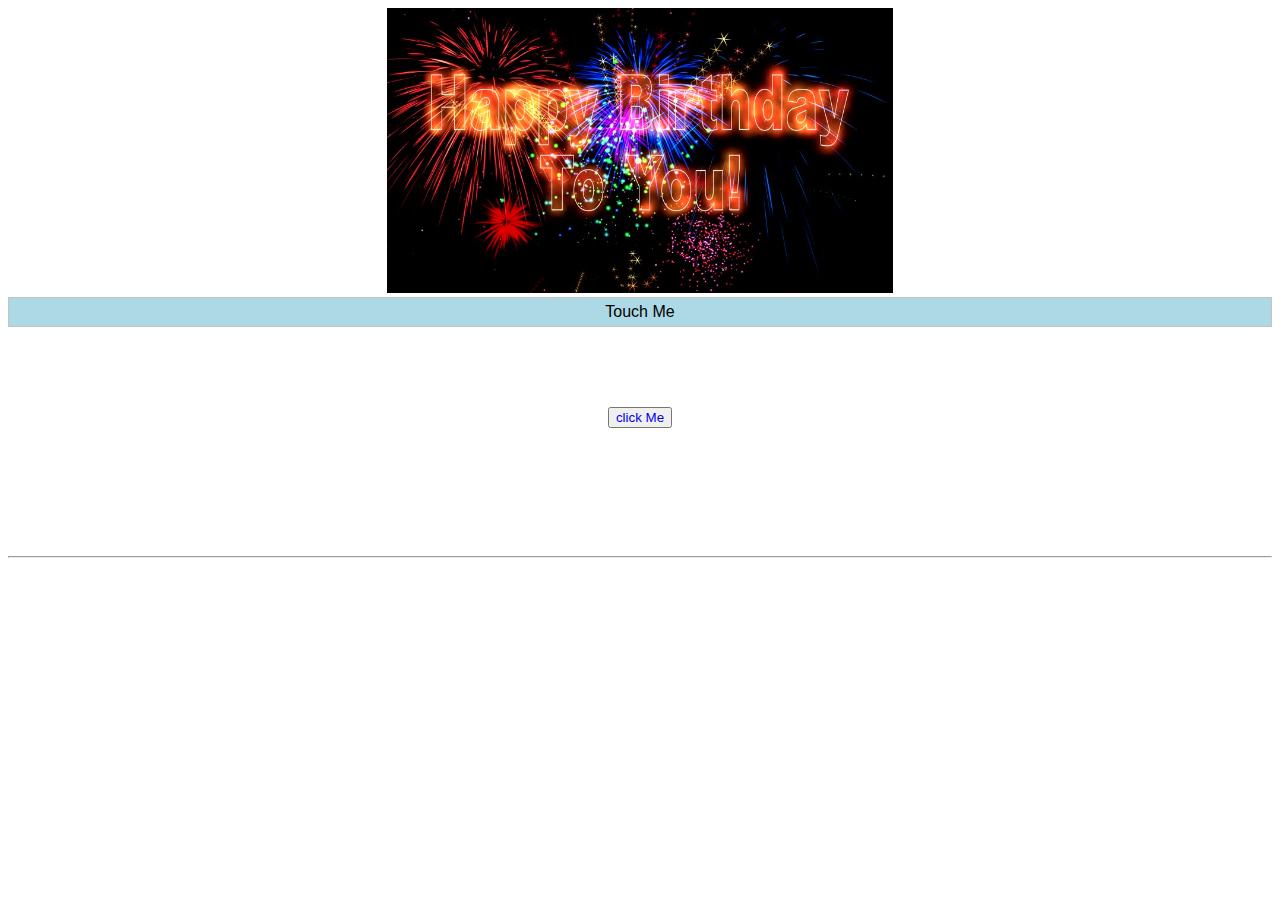
<file: index.html>
<!doctype html>

<!-- this is a comment for human! -->

<html lang="en">

  <head>
    <title>HAPPY WISHES</title>
    <!--<embed src="song.mp3" autostart="true" loop="true" type="audio/mp3" height="5px" width="5px"> -->
    <link rel="stylesheet" href="css/master.css">
    <meta name="viewport" content="widht=device-width,initial-scale=1,shrink-to-fit=no">
    <meta name="robots" content="noindex,nofollow">
    <script src="https://ajax.googleapis.com/ajax/libs/jquery/3.5.1/jquery.min.js"></script>
    <script>
    $(document).ready(function(){
        $("#flip").click(function(){
          $("#panel").slideToggle("slow");
        });
    });
    </script>
  </head>
  <body>
    <img src="bdday.jpg" width="40%" alt="banner">
    <!--<bgsound src="Anirudh.mp3"></bgsound>-->
    <div id="flip">Touch Me</div>
    <div id="panel">
    <h4>You're</h4>
    <h2>OLDER TODAY</h2>
    <h4>than</h4>
    <h2>YESTERDAY</h2>
    <h4>but</h4>
    <h2>YOUNGER</h2>
    <h4>than</h4>
    <h2>TOMORROW</h2>
    <h1 style="color: red;">HAPPY BIRTHDAY DEEPIGA...!</h1>
    </div>
    <div id="deep">
    <button ><a href="index1.html">click Me</a></button>
    </div>
  </body>
  <footer>
    <hr>
    <code>Stay Happy!!   Stay Blessed!!  Stay WoW!!</code>
  </footer>

</html>
</file>
<file: css/master.css>
a {
    /* set the text color to blue here */
    text-decoration: none; /* This means we do not want hyperlinks to be underlined */
  }

  a:hover {
    /* set the text color to red here */
    text-decoration: none; /* This means we do not want hyperlinks to be underlined */
  }
  #deep{
    text-align:center;
    padding:5em;
    
  }

  * {box-sizing:border-box}

/* Slideshow container */
.slideshow-container {
  max-width: 450px;
  position: relative;
  margin: auto;
}

/* Hide the images by default*/
.mySlides  {
  position: absolute;
  display: none;
}

/* Next & previous buttons */
.prev, .next {
  cursor: pointer;
  position: absolute;
  top: 10%;
  width: auto;
  margin-top: 95%;
  margin-right: 52%;
  padding: 16px;
  color: white;
  font-weight: bold;
  font-size: 18px;
  transition: 0.6s ease;
  border-radius: 0 3px 3px 0;
  user-select: none;
}

/* Position the "next button" to the right */
.next {
  right: 0;
  border-radius: 3px 0 0 3px;
}

/* On hover, add a black background color with a little bit see-through */
.prev:hover, .next:hover {
  background-color: rgba(0,0,0,0.8);
}

/* The dots/bullets/indicators */
.dot {
  cursor: pointer;
  height: 1px;
  width: 1px;
  margin: 0 2px;
  background-color: #bbb;
  border-radius: 50%;
  display: inline-block;
  transition: background-color 0.6s ease;
}

.active, .dot:hover {
  background-color: #717171;
}

/* Fading animation */
.fade {
  -webkit-animation-name: fade;
  -webkit-animation-duration: 1.5s;
  animation-name: fade;
  animation-duration: 1.5s;
}

@-webkit-keyframes fade {
  from {opacity: .4}
  to {opacity: 1}
}

@keyframes fade {
  from {opacity: .4}
  to {opacity: 1}
}
  

  #panel, #flip {
    padding: 5px;
    text-align: center;
    background-color: lightblue;
    border: solid 1px #c3c3c3;
    
  }
  
  #panel {
    padding: 50px;
    display: none;
  }

  body {
    background-image: url(https://i0.wp.com/codemyui.com/wp-content/uploads/2016/11/pure-css-snow-animation.gif?fit=880%2C440&ssl=1);
    color: black;
    font-family: Arial,Helvetica,sans-serif;
    text-align: center;

   }

  footer {
    color:white;
    font-size: 2rem;
    margin-top: 1rem;
    margin-bottom: 5rem;
     
  }

  .foot{
    margin-left:  0%;
    margin-top: 30%;

  }

  h1 {
    margin-bottom: 0.5rem;
    margin-top: 3rem;
   }

  h2 {
    color:#075AAB;
    margin-bottom: 2.5rem;
    margin-top: 2.5rem;
   }


  h3 {
    margin-bottom: 0;
    margin-top: 2rem;
  }

  h4 {
    margin-bottom: 1rem;
    margin-top: 0.5rem;
  }

  h5 {
    margin-top: 0.5rem;
  }

  hr {
    margin-bottom: 3rem;
    margin-top: 3rem;
  }
</file>
